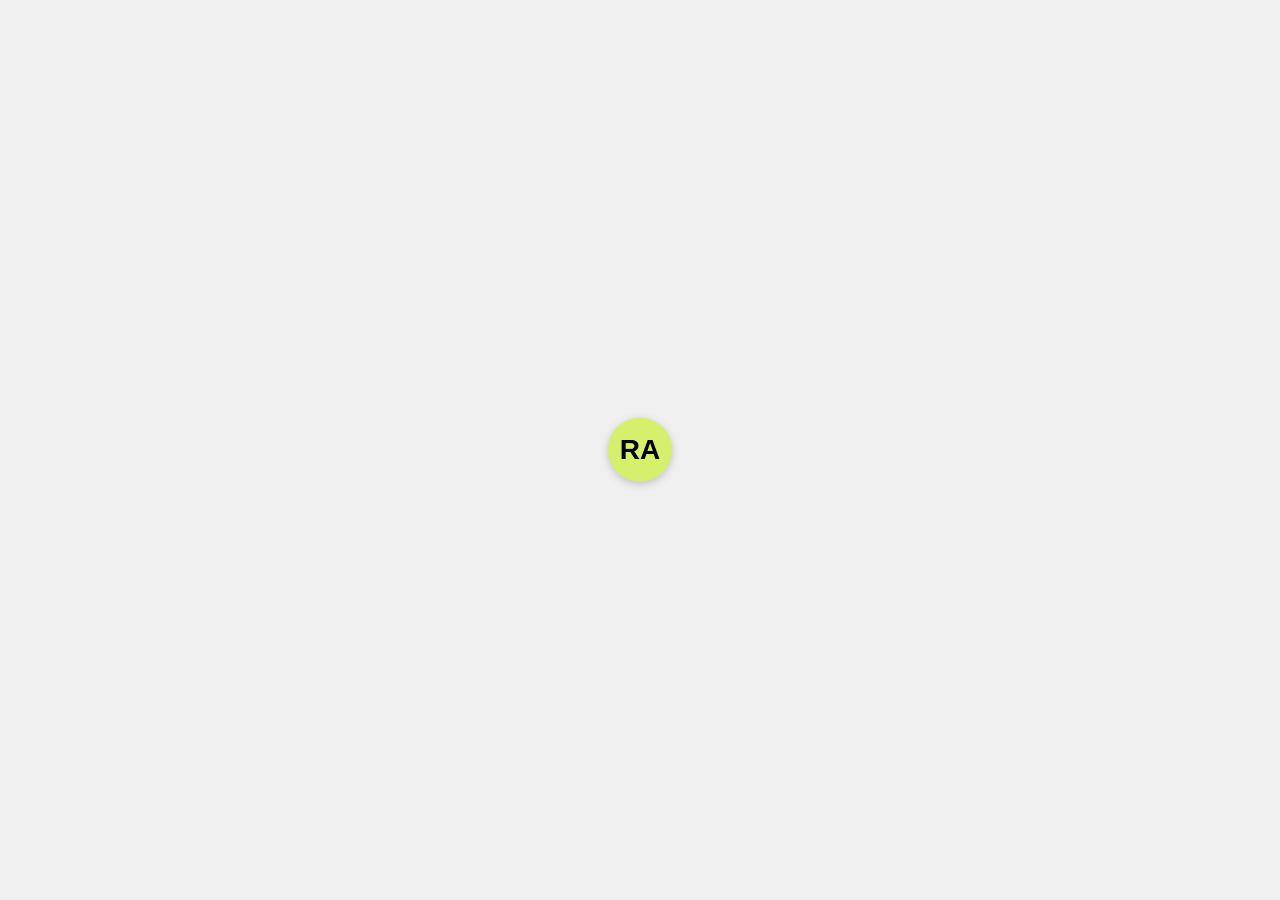
<file: favicon.html>
<!DOCTYPE html>
<html lang="es">
<head>
    <meta charset="UTF-8">
    <meta name="viewport" content="width=device-width, initial-scale=1.0">
    <title>RA - Favicon</title>
    <style>
        body {
            margin: 0;
            padding: 0;
            display: flex;
            justify-content: center;
            align-items: center;
            min-height: 100vh;
            background-color: #f0f0f0;
        }

        .favicon {
            width: 64px;
            height: 64px;
            background-color: #D4F06D;
            border-radius: 50%;
            display: flex;
            justify-content: center;
            align-items: center;
            font-family: 'Epilogue', sans-serif;
            font-weight: 900;
            font-size: 28px;
            color: #000000;
            box-shadow: 0 2px 8px rgba(0, 0, 0, 0.2);
        }
    </style>
</head>
<body>
    <div class="favicon">RA</div>
</body>
</html>
</file>
